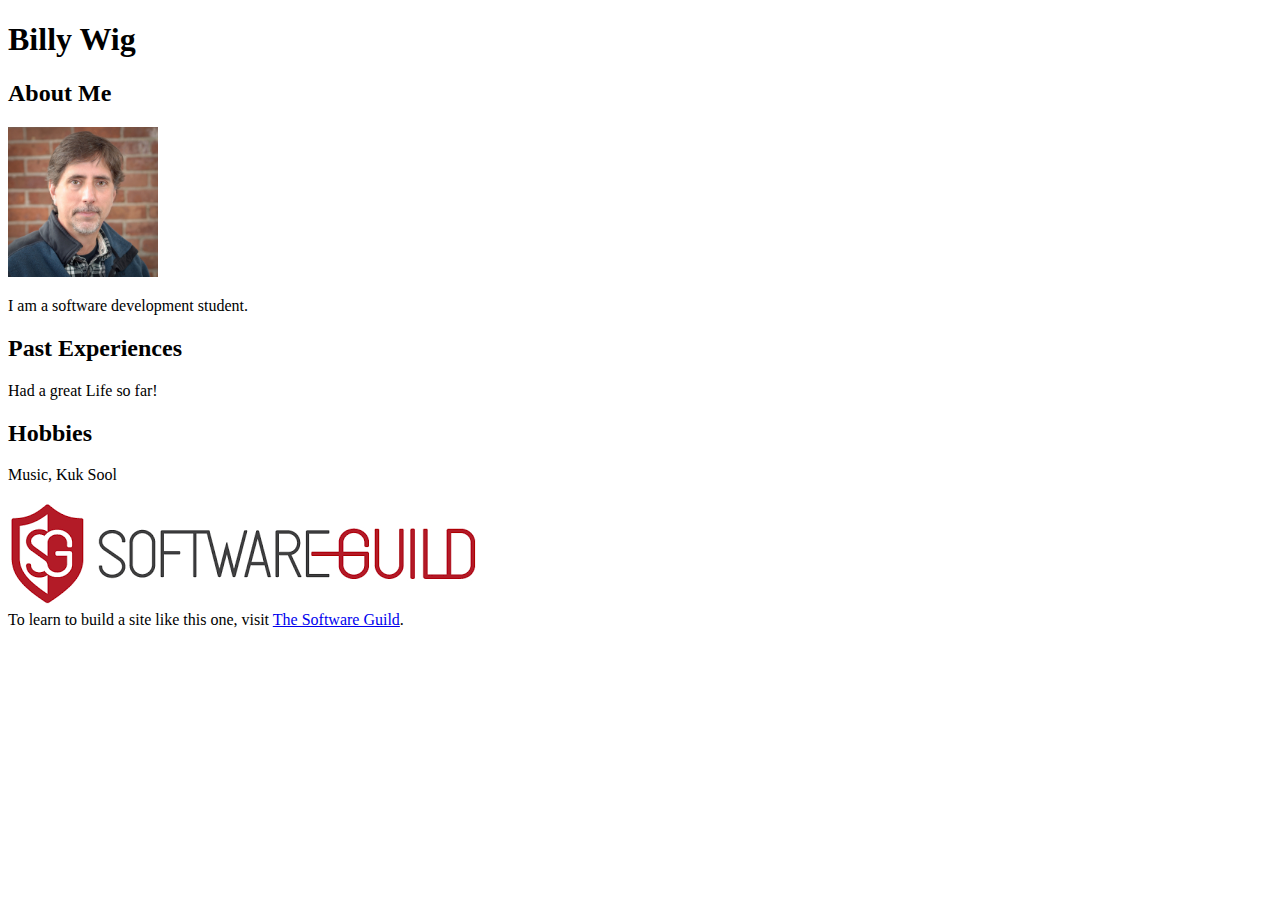
<file: PortfolioSite/index.html>
<!DOCTYPE html>
<html>
    <head>
        <title> Billy Wig - Portfolio
        </title>
    </head>
    <body>
        <h1>Billy Wig</h1>
        <h2>About Me</h2>
        <img src="images/Billy_1_small.jpg" style="width:150px;" /> <br />
        <p>
            I am a software development student.
        </p>
        <h2>Past Experiences</h2>
        <p>Had a great Life so far!</p>
        <h2>Hobbies</h2>
        <p>Music, Kuk Sool
        </p>
        <footer>
            <a href="http://www.thesofteareguild.com"><img src="images/SoftwareGuildLogo.png" /></a> <br />
            To learn to build a site like this one, visit <a href="http://www.thesofteareguild.com">The Software Guild</a>.
        </footer>

    </body>
</html>
</file>
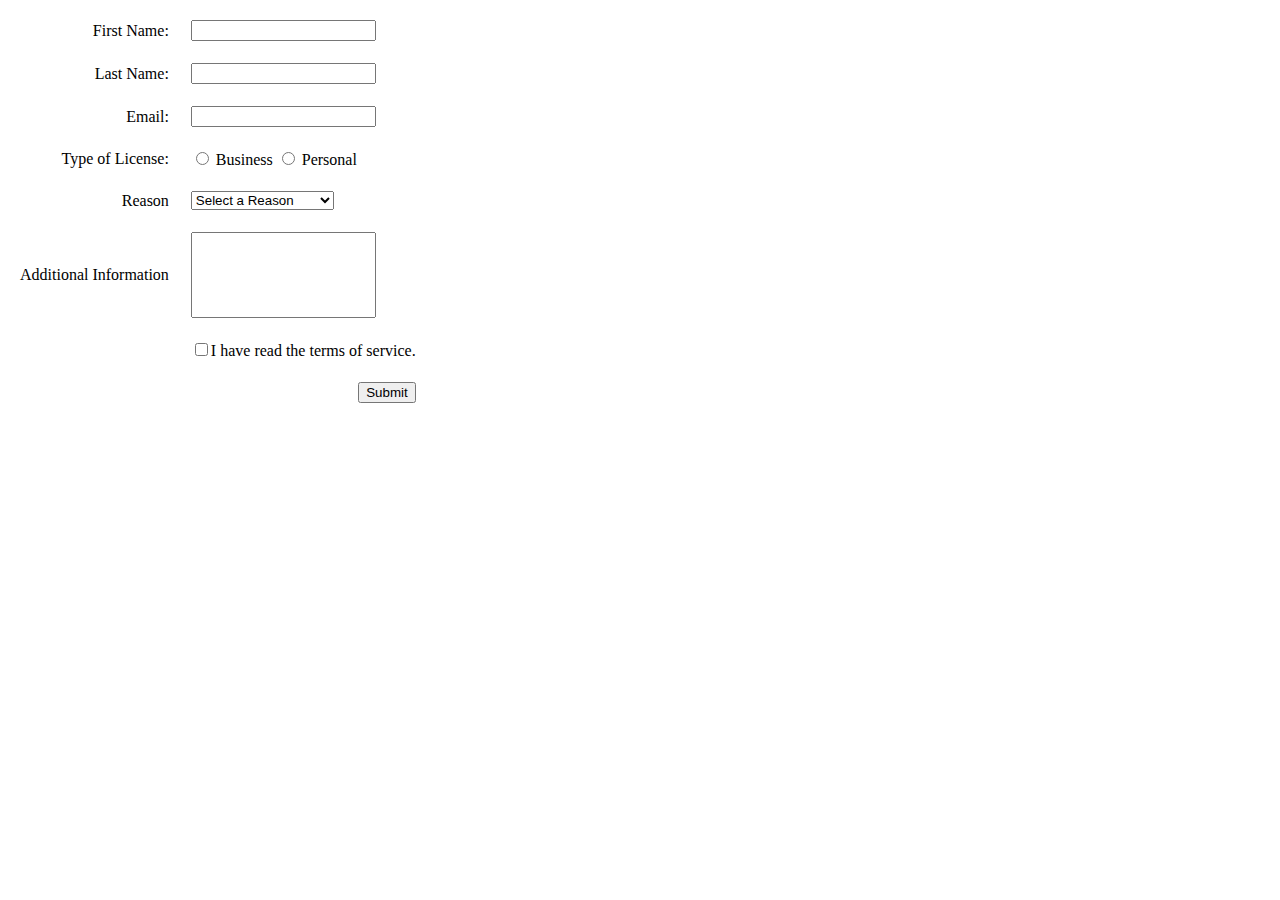
<file: contactUs.html>
<!DOCTYPE html>
<html>
 <head>
  <title>Contact Us</title>
 </head>
 <body>
  <form action="contactUs.html" method="POST">
  <table cellpadding="10">
   <tr>
    <td align="right">First Name:</td>
    <td><input type="text" Name="FirstName" /></td>
	</tr>
   <tr>
    <td align="right">Last Name:</td>
    <td><input type="text" Name="LastName" /></td>
	</tr>
   <tr>
   	<td align="right">Email: </td>
    <td><input type="text" Name="Email" /></td>
	</tr>
   <tr>
   	<td align="right">Type of License:</td>
    <td><input type="radio" name="LicenseType" value="Business" /> Business <input type="radio" name="LicenseType" value="Personal" /> Personal</td>
	</tr>
   <tr>
    <td align="right">Reason</td>
    <td>
	<select>
	<option value="#">Select a Reason</option>
	<option value="Software Support">Software Support</option>
	<option value="Hardware Support">Hardware Support</option>
	<option value="Hardware Support">Information Request</option>
	</select>
	</td>
   </tr>
   <tr>
   <td align="right">Additional Information</td>
    <td><input type="textarea" style="height: 80px"/></td>
	</tr>
   <tr>
   <td>&nbsp;</td>
    <td><input type="checkbox" name="terms" value="1" />I have read the terms of service.
	</td>
	</tr>
   <tr>
   <td>&nbsp;</td>
    <td align="right"><input name="Send Request"  type="submit" /></td>
	</tr>
 </table> 
  </form>
 </body>
</html>
</file>
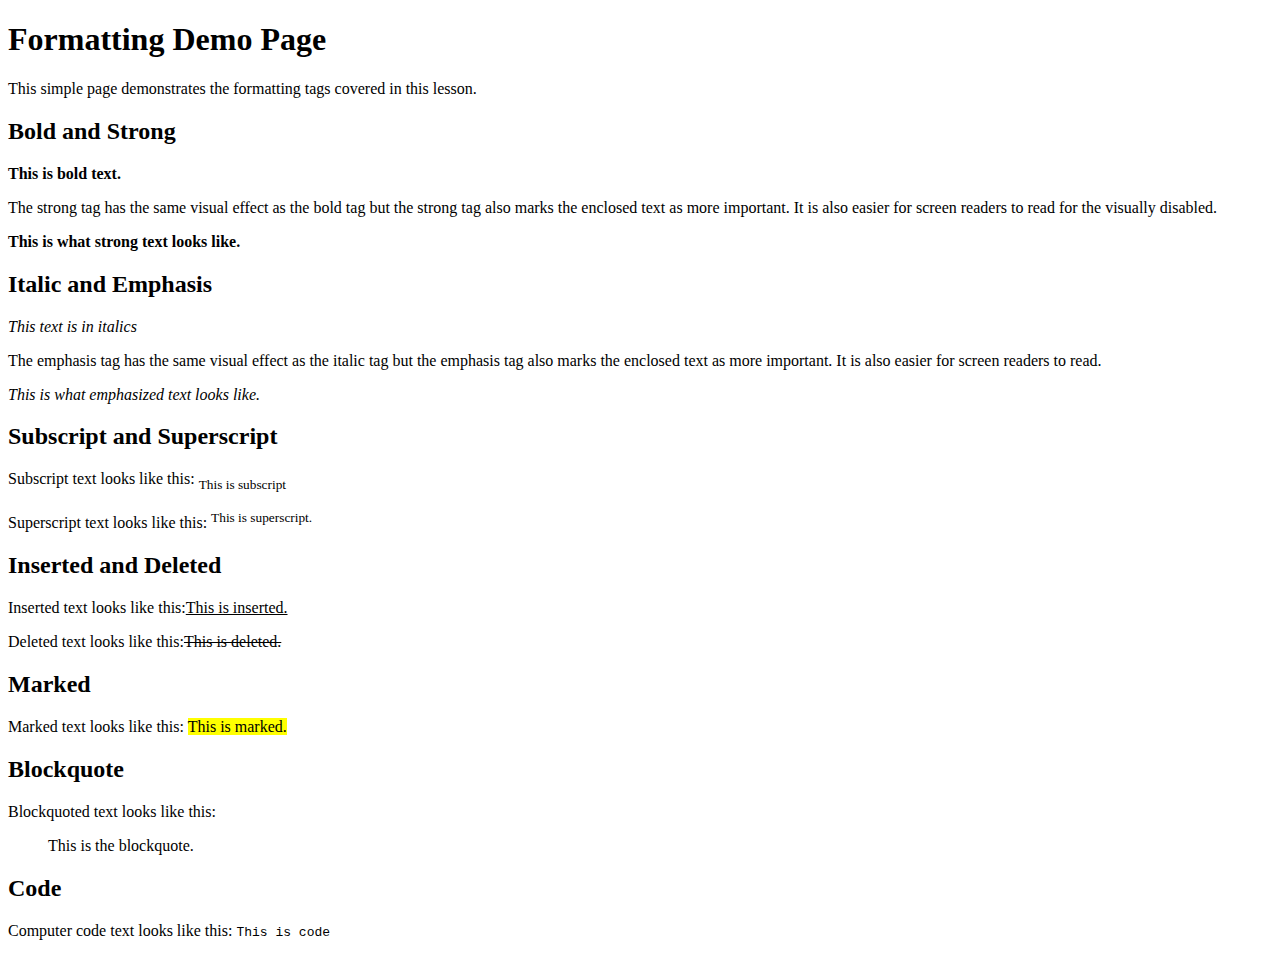
<file: formattingDemoPage.html>
<!DOCTYPE html>
<html>
 <head>
   <title>Formatting Demo Page</title>
 </head>
 <body>
  <h1> Formatting Demo Page</h1>
  <p>This simple page demonstrates the formatting tags covered in this lesson.</p>
  <h2>
   <b>
    <strong>Bold and Strong</strong>
   </b>
  </h2>
  <b>This is bold text.</b>
  <p>The strong tag has the same visual effect as the bold tag but the strong tag also marks the enclosed text as more important. It is also easier for screen readers to read for the visually disabled.</p>
  <strong>This is what strong text looks like.</strong>
  <h2>Italic and Emphasis</h2>
  <i>This text is in italics</i>
  <p>The emphasis tag has the same visual effect as the italic tag but the emphasis tag also marks the enclosed text as more important. It is also easier for screen readers to read.</p>
  <em>This is what emphasized text looks like.</em>
  <h2>Subscript and Superscript</h2>
  <p>
   Subscript text looks like this: <sub>This is subscript<sub>
  </p>
  <p>
   Superscript text looks like this: <sup>This is superscript.</sup>
  </p>
  <h2>Inserted and Deleted</h2>
  <p>Inserted text looks like this:<ins>This is inserted.</ins></p>
  <p>Deleted text looks like this:<del>This is deleted.</del></p>
  <h2>Marked</h2>
  <p>Marked text looks like this: <mark>This is marked.</mark></p>
  <h2>Blockquote</h2>
  <p>Blockquoted text looks like this:</p>
  <blockquote>This is the blockquote.</blockquote>
  <h2>Code</h2>
  <p>Computer code text looks like this: <code>This is code</code> </p>
 </body>
</html>
</file>
